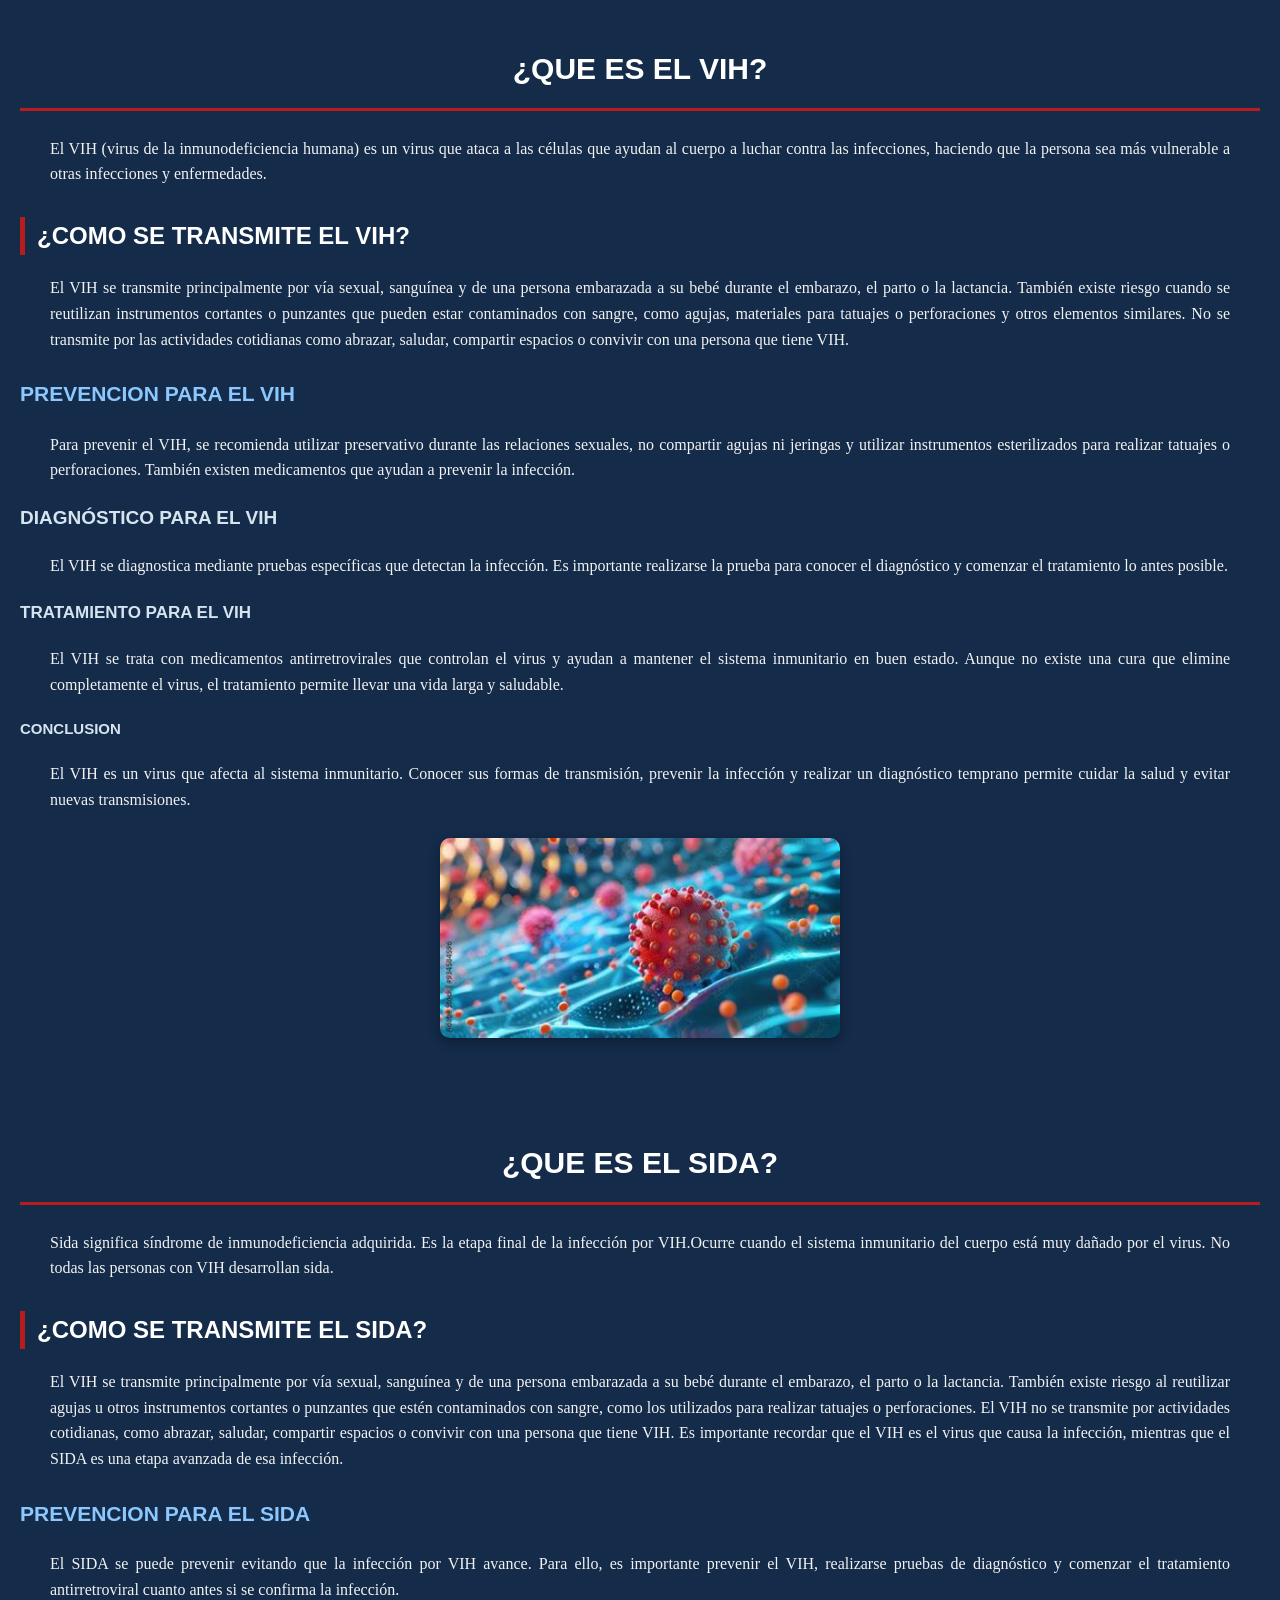
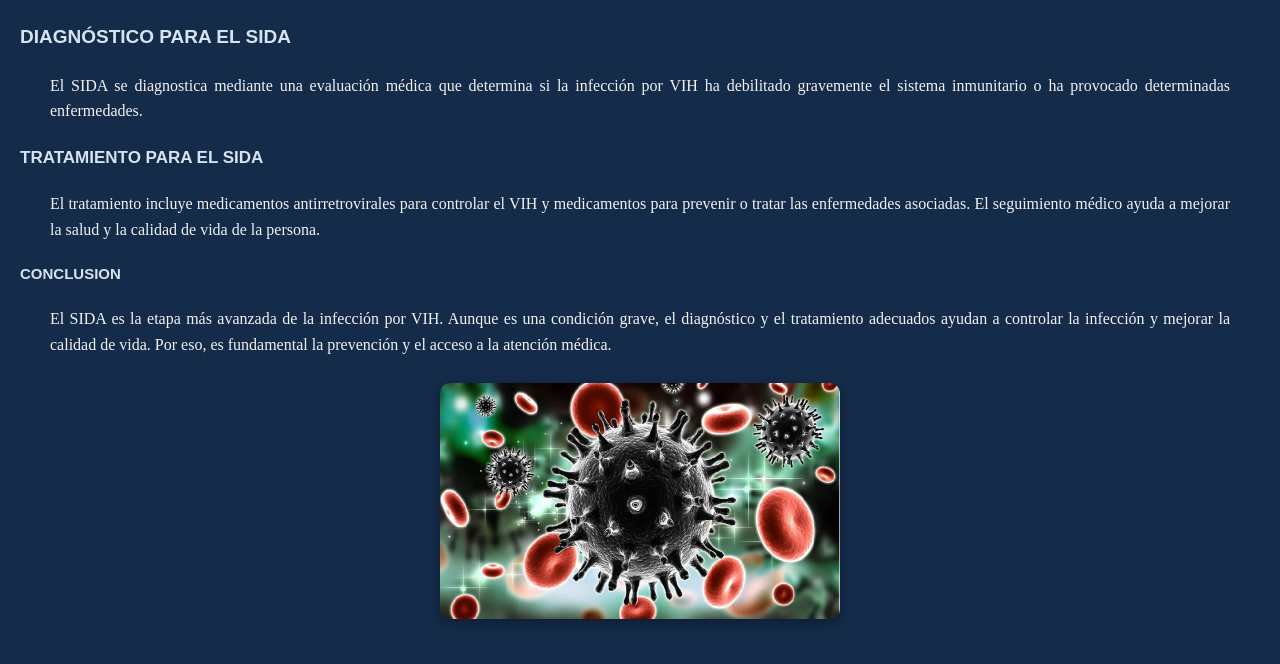
<file: index.html>
<!DOCTYPE html>
<html lang="en">
<head>
    <meta charset="UTF-8">
    <meta name="viewport" content="width=device-width, initial-scale=1.0">
    <title>INFORME SOBRE VIH Y SIDA</title>
    <link rel="shortcut icon" href="favicon.ico" type="image/x-icon">
    <link rel="stylesheet" href="estilos.css">
    <link rel="shortcut icon" href="VIH Y SIDA.ico" type="image/x-icon">
</head>
<body>

    <section> 

    <h1>¿QUE ES EL VIH?</h1>

    <p>
        El VIH (virus de la inmunodeficiencia humana) es un virus que ataca a las células que ayudan al cuerpo a luchar contra
         las infecciones, haciendo que la persona sea más vulnerable a otras infecciones y enfermedades.
    </p>

    <h2>¿COMO SE TRANSMITE EL VIH?</h2>

    <p>
        El VIH se transmite principalmente por vía sexual, sanguínea y de una persona embarazada a su bebé durante el embarazo, el parto o la lactancia.
    También existe riesgo cuando se reutilizan instrumentos cortantes o punzantes que pueden estar contaminados con sangre, como agujas,
    materiales para tatuajes o perforaciones y otros elementos similares.
    No se transmite por las actividades cotidianas como abrazar, saludar, compartir espacios o convivir con una persona que tiene VIH.
    </p>

    <h3>PREVENCION PARA EL VIH</h3>
    <P>
Para prevenir el VIH, se recomienda utilizar preservativo durante las relaciones sexuales, no compartir agujas ni jeringas y utilizar instrumentos esterilizados para realizar tatuajes o perforaciones. También existen medicamentos que ayudan a prevenir la infección.
    </P>

    <h4>DIAGNÓSTICO PARA EL VIH</h4>
    <p>
El VIH se diagnostica mediante pruebas específicas que detectan la infección. Es importante realizarse la prueba para conocer el diagnóstico y comenzar el tratamiento lo antes posible.
    </p>

    <h5>TRATAMIENTO PARA EL VIH</h5>
    <p>
El VIH se trata con medicamentos antirretrovirales que controlan el virus y ayudan a mantener el sistema inmunitario en buen estado. Aunque no existe una cura que elimine completamente el virus, el tratamiento permite llevar una vida larga y saludable.
    </p>

    <h6>CONCLUSION</h6>
    <p>
       El VIH es un virus que afecta al sistema inmunitario. Conocer sus formas de transmisión, prevenir la infección y realizar un diagnóstico temprano permite cuidar la salud y evitar nuevas transmisiones. 
    </p>
    <img src="vih.png" alt="vih">
</section>

<br> <br/>

<section>

    <h1>¿QUE ES EL SIDA?</h1>

    <p>Sida significa síndrome de inmunodeficiencia adquirida. Es la etapa final de la infección por VIH.Ocurre
    cuando el sistema inmunitario del cuerpo está muy dañado por el virus. No todas las personas con VIH desarrollan sida.
    </p>

    <h2>¿COMO SE TRANSMITE EL SIDA?</h2>
    <p>
El VIH se transmite principalmente por vía sexual, sanguínea y de una persona embarazada a su bebé durante el embarazo, el parto o la lactancia.
También existe riesgo al reutilizar agujas u otros instrumentos cortantes o punzantes que estén contaminados con sangre, como los utilizados para realizar tatuajes o perforaciones.
El VIH no se transmite por actividades cotidianas, como abrazar, saludar, compartir espacios o convivir con una persona que tiene VIH.
Es importante recordar que el VIH es el virus que causa la infección, mientras que el SIDA es una etapa avanzada de esa infección.      
    </p>

    <h3>PREVENCION PARA EL SIDA</h3>
    <P>
        El SIDA se puede prevenir evitando que la infección por VIH avance. Para ello, es importante prevenir el VIH, realizarse pruebas de diagnóstico y comenzar el tratamiento antirretroviral cuanto antes si se confirma la infección.
    </P>

    <h4>DIAGNÓSTICO PARA EL SIDA</h4>
    <p>
El SIDA se diagnostica mediante una evaluación médica que determina si la infección por VIH ha debilitado gravemente el sistema inmunitario o ha provocado determinadas enfermedades.
    </p>

    <h5>TRATAMIENTO PARA EL SIDA</h5>
    <p>
El tratamiento incluye medicamentos antirretrovirales para controlar el VIH y medicamentos para prevenir o tratar las enfermedades asociadas. El seguimiento médico ayuda a mejorar la salud y la calidad de vida de la persona.
    </p>

    <h6>CONCLUSION</h6>
    <p>
El SIDA es la etapa más avanzada de la infección por VIH. Aunque es una condición grave, el diagnóstico y el tratamiento adecuados ayudan a controlar la infección y mejorar la calidad de vida. Por eso, es fundamental la prevención y el acceso a la atención médica.
    </p>
<img src="sida.png" alt="s">
</section>

</body>
</html>
</file>
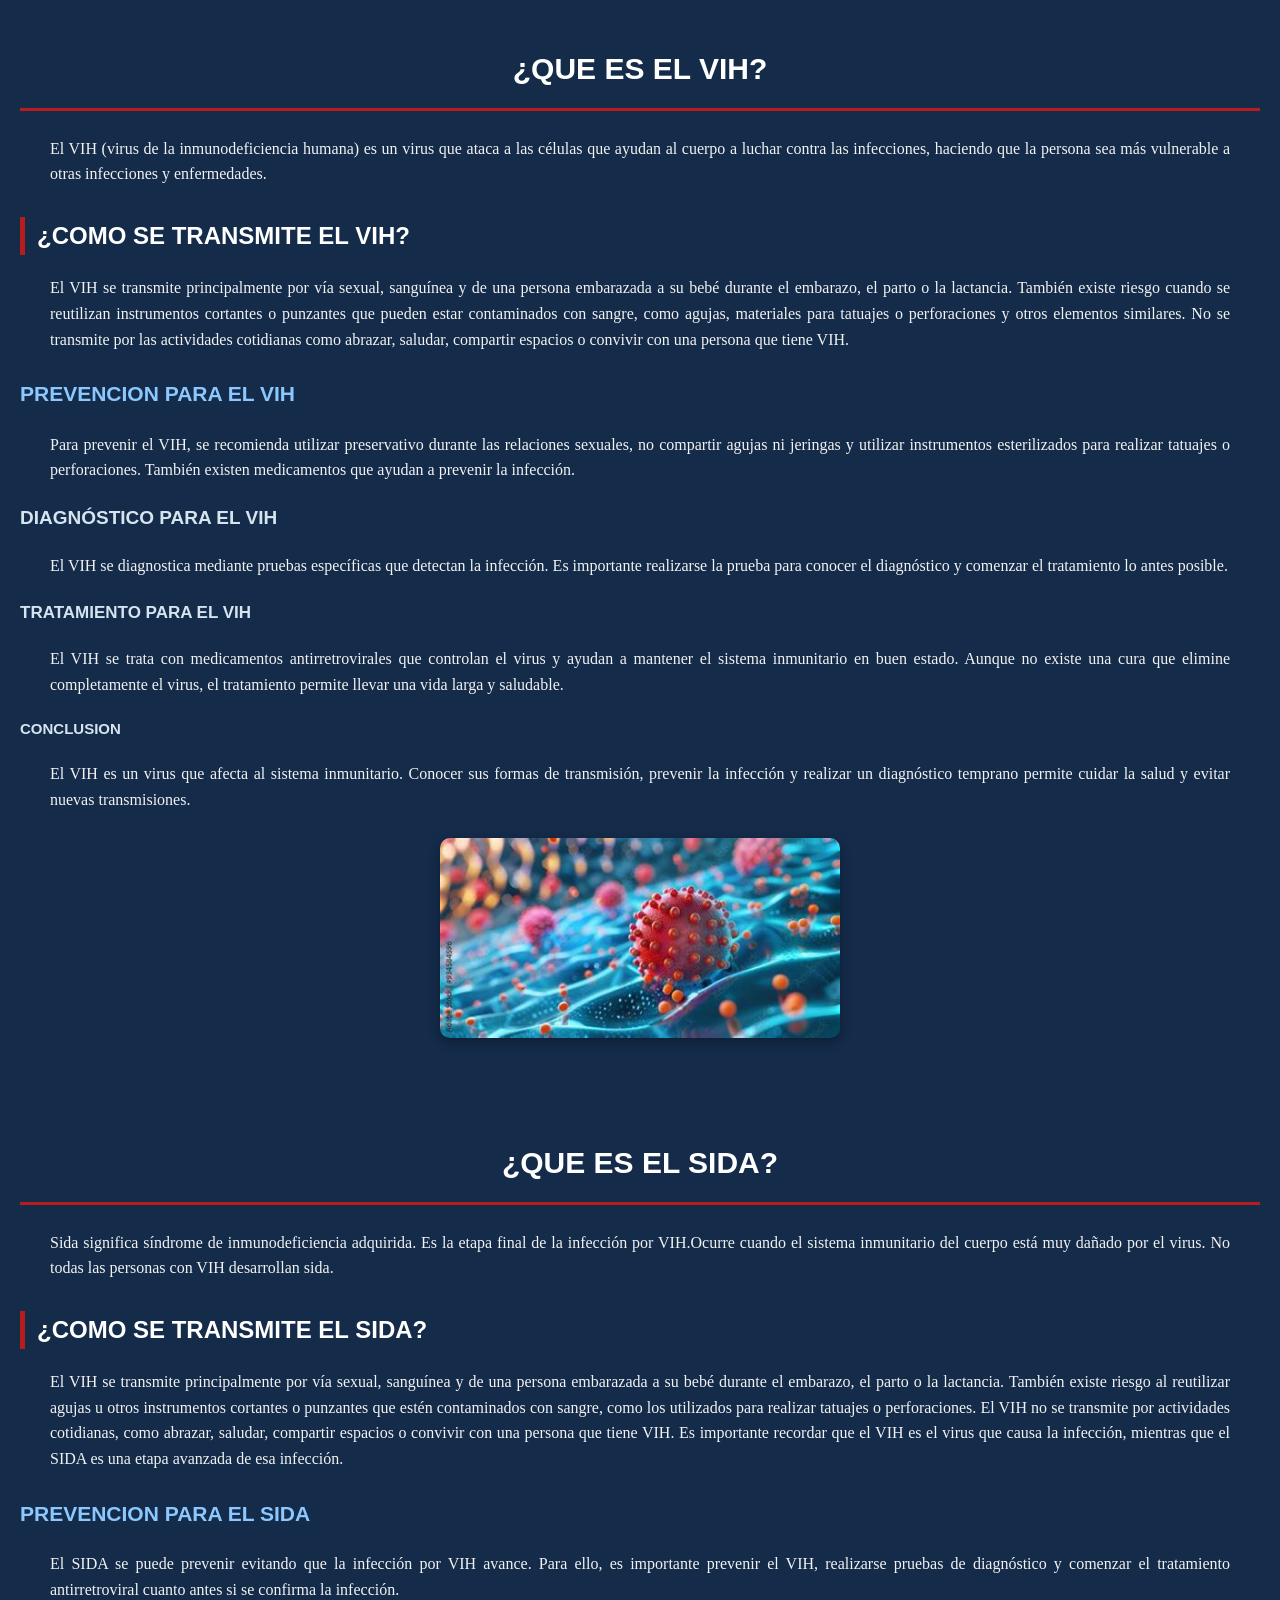
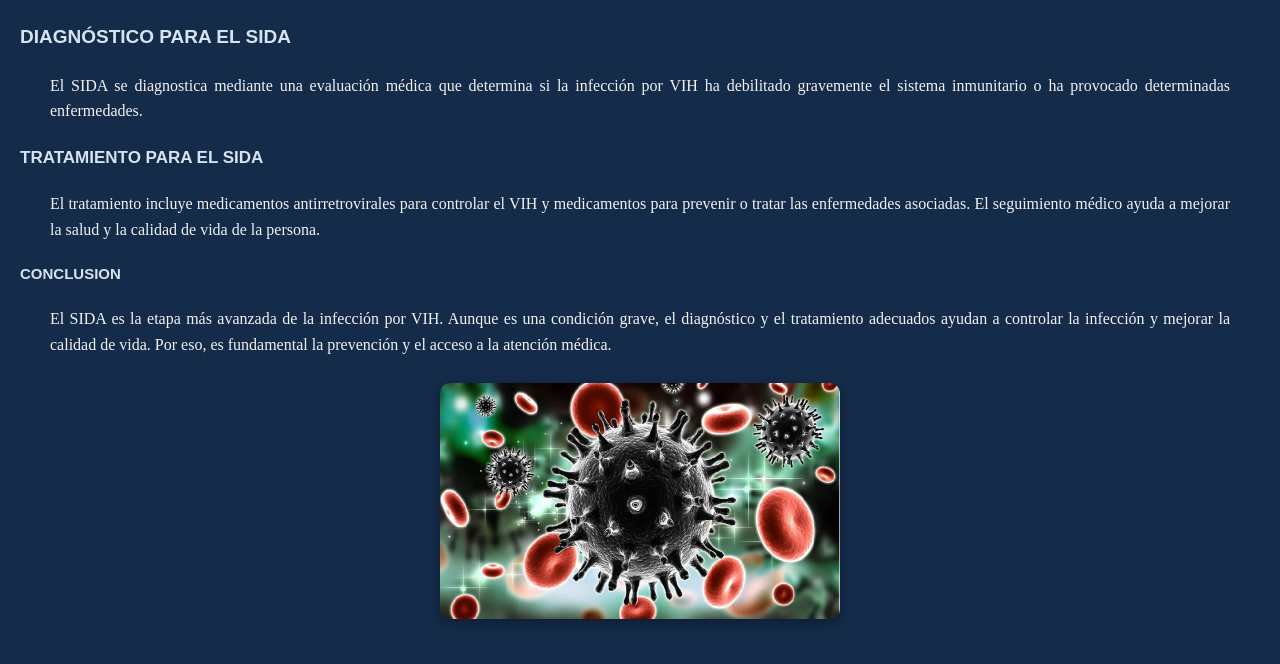
<file: biologia.html>
<!DOCTYPE html>
<html lang="en">
<head>
    <meta charset="UTF-8">
    <meta name="viewport" content="width=device-width, initial-scale=1.0">
    <title>INFORME SOBRE VIH Y SIDA</title>
    <link rel="shortcut icon" href="favicon.ico" type="image/x-icon">
    <link rel="stylesheet" href="estilos.css">
    <link rel="shortcut icon" href="VIH Y SIDA.ico" type="image/x-icon">
</head>
<body>

    <section> 

    <h1>¿QUE ES EL VIH?</h1>

    <p>
        El VIH (virus de la inmunodeficiencia humana) es un virus que ataca a las células que ayudan al cuerpo a luchar contra
         las infecciones, haciendo que la persona sea más vulnerable a otras infecciones y enfermedades.
    </p>

    <h2>¿COMO SE TRANSMITE EL VIH?</h2>

    <p>
        El VIH se transmite principalmente por vía sexual, sanguínea y de una persona embarazada a su bebé durante el embarazo, el parto o la lactancia.
    También existe riesgo cuando se reutilizan instrumentos cortantes o punzantes que pueden estar contaminados con sangre, como agujas,
    materiales para tatuajes o perforaciones y otros elementos similares.
    No se transmite por las actividades cotidianas como abrazar, saludar, compartir espacios o convivir con una persona que tiene VIH.
    </p>

    <h3>PREVENCION PARA EL VIH</h3>
    <P>
Para prevenir el VIH, se recomienda utilizar preservativo durante las relaciones sexuales, no compartir agujas ni jeringas y utilizar instrumentos esterilizados para realizar tatuajes o perforaciones. También existen medicamentos que ayudan a prevenir la infección.
    </P>

    <h4>DIAGNÓSTICO PARA EL VIH</h4>
    <p>
El VIH se diagnostica mediante pruebas específicas que detectan la infección. Es importante realizarse la prueba para conocer el diagnóstico y comenzar el tratamiento lo antes posible.
    </p>

    <h5>TRATAMIENTO PARA EL VIH</h5>
    <p>
El VIH se trata con medicamentos antirretrovirales que controlan el virus y ayudan a mantener el sistema inmunitario en buen estado. Aunque no existe una cura que elimine completamente el virus, el tratamiento permite llevar una vida larga y saludable.
    </p>

    <h6>CONCLUSION</h6>
    <p>
       El VIH es un virus que afecta al sistema inmunitario. Conocer sus formas de transmisión, prevenir la infección y realizar un diagnóstico temprano permite cuidar la salud y evitar nuevas transmisiones. 
    </p>
    <img src="vih.png" alt="vih">
</section>

<br> <br/>

<section>

    <h1>¿QUE ES EL SIDA?</h1>

    <p>Sida significa síndrome de inmunodeficiencia adquirida. Es la etapa final de la infección por VIH.Ocurre
    cuando el sistema inmunitario del cuerpo está muy dañado por el virus. No todas las personas con VIH desarrollan sida.
    </p>

    <h2>¿COMO SE TRANSMITE EL SIDA?</h2>
    <p>
El VIH se transmite principalmente por vía sexual, sanguínea y de una persona embarazada a su bebé durante el embarazo, el parto o la lactancia.
También existe riesgo al reutilizar agujas u otros instrumentos cortantes o punzantes que estén contaminados con sangre, como los utilizados para realizar tatuajes o perforaciones.
El VIH no se transmite por actividades cotidianas, como abrazar, saludar, compartir espacios o convivir con una persona que tiene VIH.
Es importante recordar que el VIH es el virus que causa la infección, mientras que el SIDA es una etapa avanzada de esa infección.      
    </p>

    <h3>PREVENCION PARA EL SIDA</h3>
    <P>
        El SIDA se puede prevenir evitando que la infección por VIH avance. Para ello, es importante prevenir el VIH, realizarse pruebas de diagnóstico y comenzar el tratamiento antirretroviral cuanto antes si se confirma la infección.
    </P>

    <h4>DIAGNÓSTICO PARA EL SIDA</h4>
    <p>
El SIDA se diagnostica mediante una evaluación médica que determina si la infección por VIH ha debilitado gravemente el sistema inmunitario o ha provocado determinadas enfermedades.
    </p>

    <h5>TRATAMIENTO PARA EL SIDA</h5>
    <p>
El tratamiento incluye medicamentos antirretrovirales para controlar el VIH y medicamentos para prevenir o tratar las enfermedades asociadas. El seguimiento médico ayuda a mejorar la salud y la calidad de vida de la persona.
    </p>

    <h6>CONCLUSION</h6>
    <p>
El SIDA es la etapa más avanzada de la infección por VIH. Aunque es una condición grave, el diagnóstico y el tratamiento adecuados ayudan a controlar la infección y mejorar la calidad de vida. Por eso, es fundamental la prevención y el acceso a la atención médica.
    </p>
<img src="sida.png" alt="s">
</section>







</body>
</html>
</file>
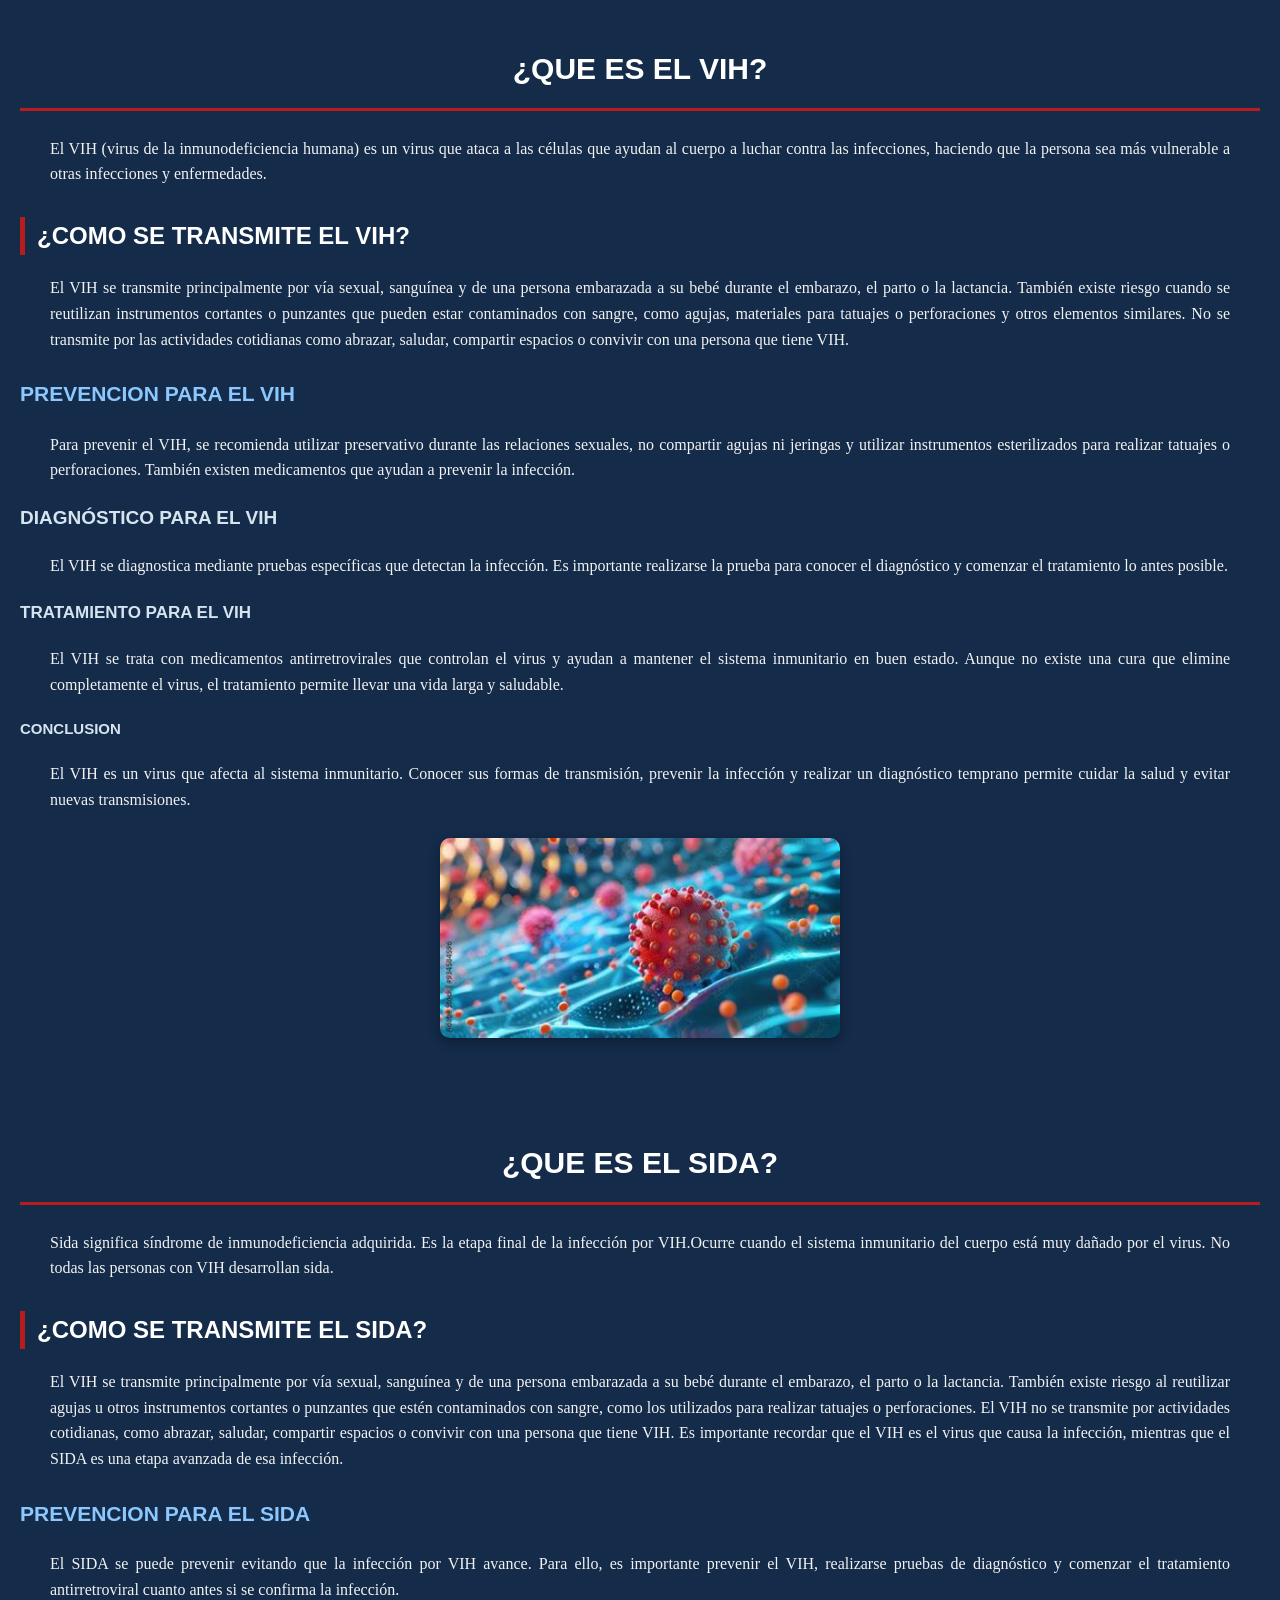
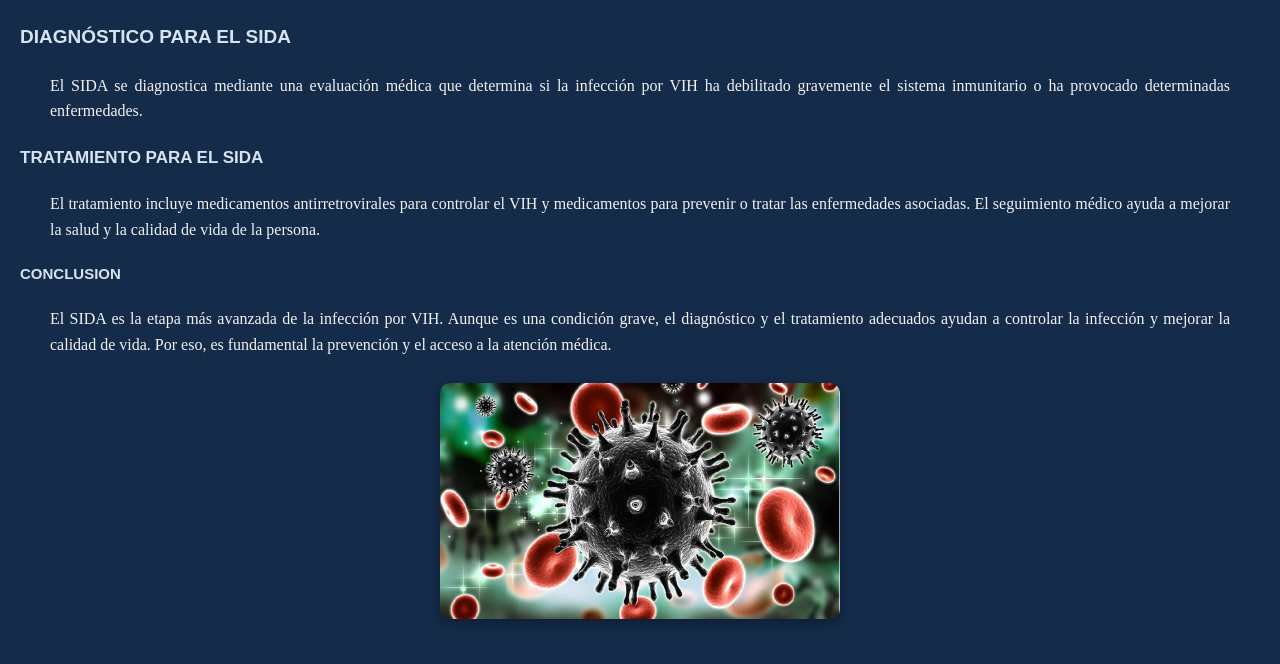
<file: v1.html>
<!DOCTYPE html>
<html lang="en">
<head>
    <meta charset="UTF-8">
    <meta name="viewport" content="width=device-width, initial-scale=1.0">
    <title>INFORME SOBRE VIH Y SIDA</title>
    <link rel="shortcut icon" href="favicon.ico" type="image/x-icon">
    <link rel="stylesheet" href="estilos.css">
    <link rel="shortcut icon" href="VIH Y SIDA.ico" type="image/x-icon">
</head>
<body>

    <section> 

    <h1>¿QUE ES EL VIH?</h1>

    <p>
        El VIH (virus de la inmunodeficiencia humana) es un virus que ataca a las células que ayudan al cuerpo a luchar contra
         las infecciones, haciendo que la persona sea más vulnerable a otras infecciones y enfermedades.
    </p>

    <h2>¿COMO SE TRANSMITE EL VIH?</h2>

    <p>
        El VIH se transmite principalmente por vía sexual, sanguínea y de una persona embarazada a su bebé durante el embarazo, el parto o la lactancia.
    También existe riesgo cuando se reutilizan instrumentos cortantes o punzantes que pueden estar contaminados con sangre, como agujas,
    materiales para tatuajes o perforaciones y otros elementos similares.
    No se transmite por las actividades cotidianas como abrazar, saludar, compartir espacios o convivir con una persona que tiene VIH.
    </p>

    <h3>PREVENCION PARA EL VIH</h3>
    <P>
Para prevenir el VIH, se recomienda utilizar preservativo durante las relaciones sexuales, no compartir agujas ni jeringas y utilizar instrumentos esterilizados para realizar tatuajes o perforaciones. También existen medicamentos que ayudan a prevenir la infección.
    </P>

    <h4>DIAGNÓSTICO PARA EL VIH</h4>
    <p>
El VIH se diagnostica mediante pruebas específicas que detectan la infección. Es importante realizarse la prueba para conocer el diagnóstico y comenzar el tratamiento lo antes posible.
    </p>

    <h5>TRATAMIENTO PARA EL VIH</h5>
    <p>
El VIH se trata con medicamentos antirretrovirales que controlan el virus y ayudan a mantener el sistema inmunitario en buen estado. Aunque no existe una cura que elimine completamente el virus, el tratamiento permite llevar una vida larga y saludable.
    </p>

    <h6>CONCLUSION</h6>
    <p>
       El VIH es un virus que afecta al sistema inmunitario. Conocer sus formas de transmisión, prevenir la infección y realizar un diagnóstico temprano permite cuidar la salud y evitar nuevas transmisiones. 
    </p>
    <img src="vih.png" alt="vih">
</section>

<br> <br/>

<section>

    <h1>¿QUE ES EL SIDA?</h1>

    <p>Sida significa síndrome de inmunodeficiencia adquirida. Es la etapa final de la infección por VIH.Ocurre
    cuando el sistema inmunitario del cuerpo está muy dañado por el virus. No todas las personas con VIH desarrollan sida.
    </p>

    <h2>¿COMO SE TRANSMITE EL SIDA?</h2>
    <p>
El VIH se transmite principalmente por vía sexual, sanguínea y de una persona embarazada a su bebé durante el embarazo, el parto o la lactancia.
También existe riesgo al reutilizar agujas u otros instrumentos cortantes o punzantes que estén contaminados con sangre, como los utilizados para realizar tatuajes o perforaciones.
El VIH no se transmite por actividades cotidianas, como abrazar, saludar, compartir espacios o convivir con una persona que tiene VIH.
Es importante recordar que el VIH es el virus que causa la infección, mientras que el SIDA es una etapa avanzada de esa infección.      
    </p>

    <h3>PREVENCION PARA EL SIDA</h3>
    <P>
        El SIDA se puede prevenir evitando que la infección por VIH avance. Para ello, es importante prevenir el VIH, realizarse pruebas de diagnóstico y comenzar el tratamiento antirretroviral cuanto antes si se confirma la infección.
    </P>

    <h4>DIAGNÓSTICO PARA EL SIDA</h4>
    <p>
El SIDA se diagnostica mediante una evaluación médica que determina si la infección por VIH ha debilitado gravemente el sistema inmunitario o ha provocado determinadas enfermedades.
    </p>

    <h5>TRATAMIENTO PARA EL SIDA</h5>
    <p>
El tratamiento incluye medicamentos antirretrovirales para controlar el VIH y medicamentos para prevenir o tratar las enfermedades asociadas. El seguimiento médico ayuda a mejorar la salud y la calidad de vida de la persona.
    </p>

    <h6>CONCLUSION</h6>
    <p>
El SIDA es la etapa más avanzada de la infección por VIH. Aunque es una condición grave, el diagnóstico y el tratamiento adecuados ayudan a controlar la infección y mejorar la calidad de vida. Por eso, es fundamental la prevención y el acceso a la atención médica.
    </p>
<img src="sida.png" alt="s">
</section>







</body>
</html>
</file>
<file: estilos.css>
body {
    background-color: #142B4A;
    color: #F2F2F2;
    font-family: Arial, sans-serif;
    margin: 0;
    padding: 20px;
    line-height: 1.6;
}

h1 {
    font-size: 30px;
    color: #FFFFFF;
    text-align: center;
    text-transform: uppercase;
    border-bottom: 3px solid #B91C1C;
    padding-bottom: 15px;
    margin-bottom: 25px;
}

p {
    text-align: justify;
    font-family: Georgia, serif;
    color: #F2F2F2;
    margin: 20px 30px;
}

h2 {
    font-size: 24px;
    color: #FFFFFF;
    text-align: left;
    border-left: 5px solid #B91C1C;
    padding-left: 12px;
    margin: 30px 0 15px;
}

h3 {
    font-size: 21px;
    color: #8CC8FF;
    margin-top: 25px;
}

h4, h5, h6 {
    color: #D6E4F0;
    text-align: left;
    margin: 15px 0;
}

h4 {
    font-size: 19px;
}

h5 {
    font-size: 17px;
}

h6 {
    font-size: 15px;
}

img {
    display: block;
    width: 100%;
    max-width: 400px;
    height: auto;
    object-fit: cover;
    border-radius: 10px;
    margin: 25px auto;
    box-shadow: 0 4px 12px rgba(0, 0, 0, 0.3);
}

a {
    color: #8CC8FF;
    text-decoration: none;
}

a:hover {
    color: #FFFFFF;
    text-decoration: underline;
}


ul, ol {
    padding-left: 50px;
    line-height: 1.8;
}

@media (max-width: 600px) {
    body {
        padding: 12px;
    }

    h1 {
        font-size: 24px;
    }

    h2 {
        font-size: 21px;
    }

    p {
        margin: 15px 5px;
    }

    ul, ol {
        padding-left: 25px;
    }
}
</file>
